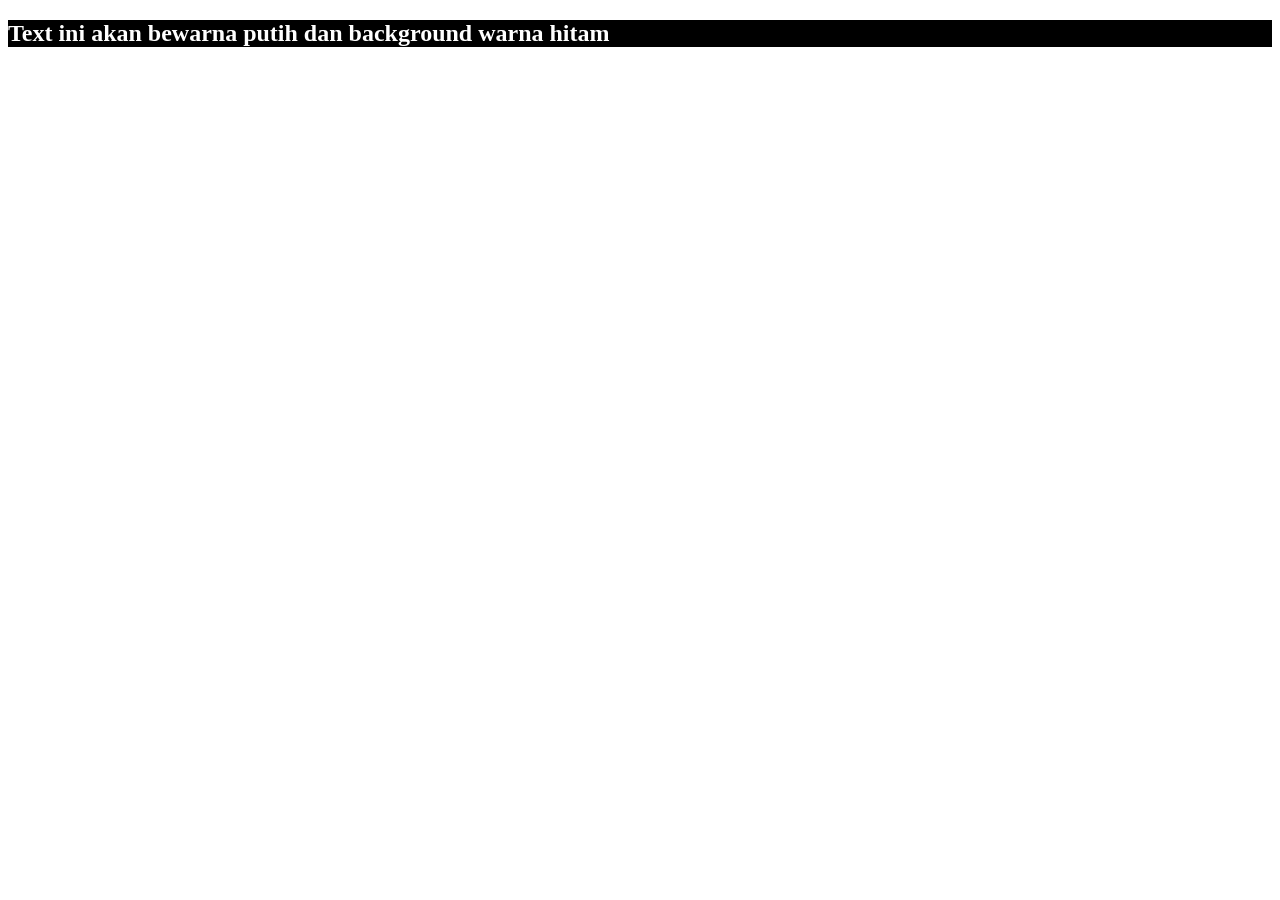
<file: PERTEMUAN 9/Latihan9.2.html>
<!DOCTYPE html>
<html>
<head>
   <title>Contoh Inline Style CSS</title>
</head>
<body>
<h2 style="background-color:black; color:white">
Text ini akan bewarna putih dan background warna hitam
</h2>
</body>
</html>
</file>
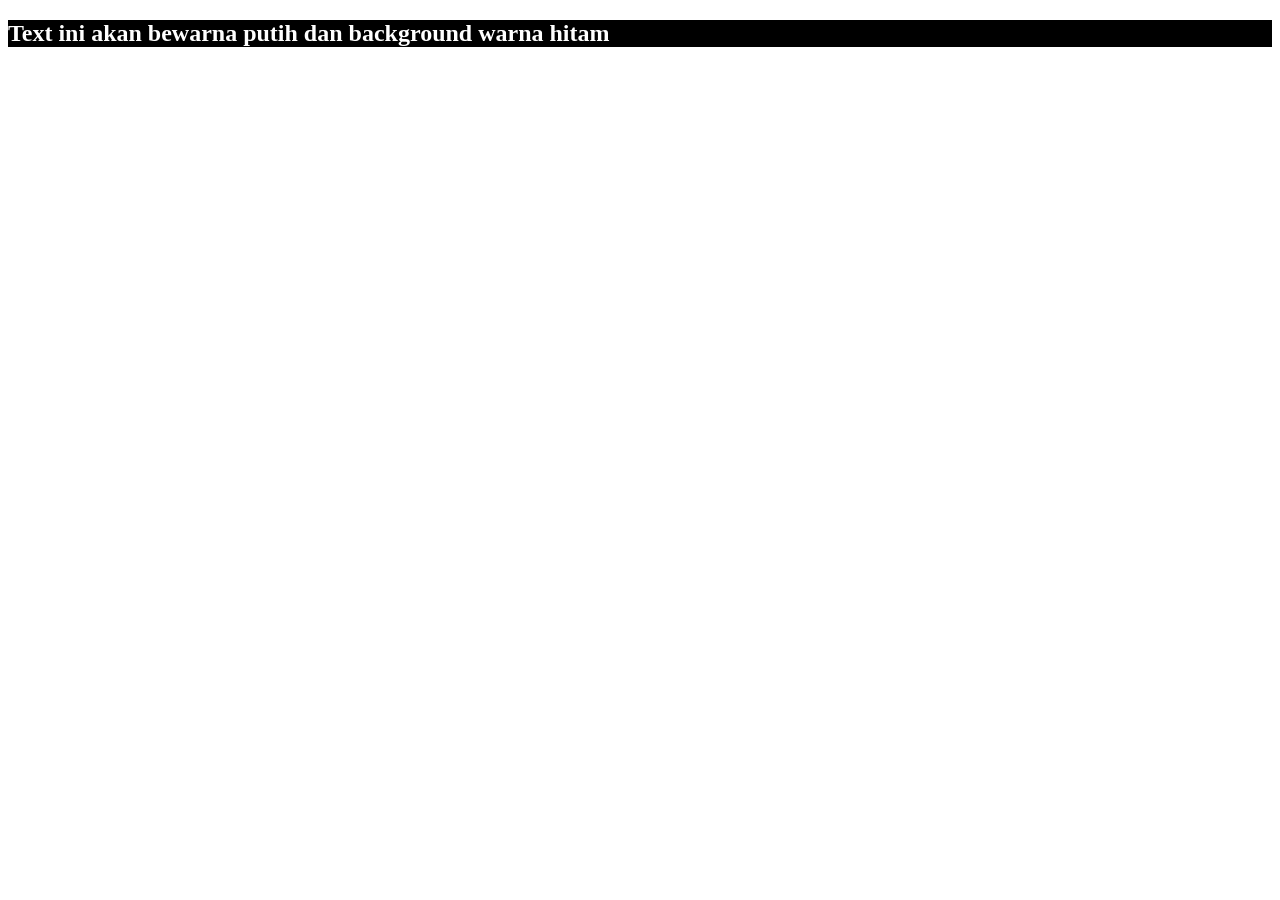
<file: PERTEMUAN 9/Latihan9.3.html>
<!DOCTYPE html>
<html>
<head>
   <title>Contoh Inline Style CSS</title>
   <style type="text/css">
      h2 {
         background-color:black;
         color:white;
      }
   </style>
</head>
<body>
   <h2>
      Text ini akan bewarna putih dan background warna hitam
   </h2>
</body>
</html>
</file>
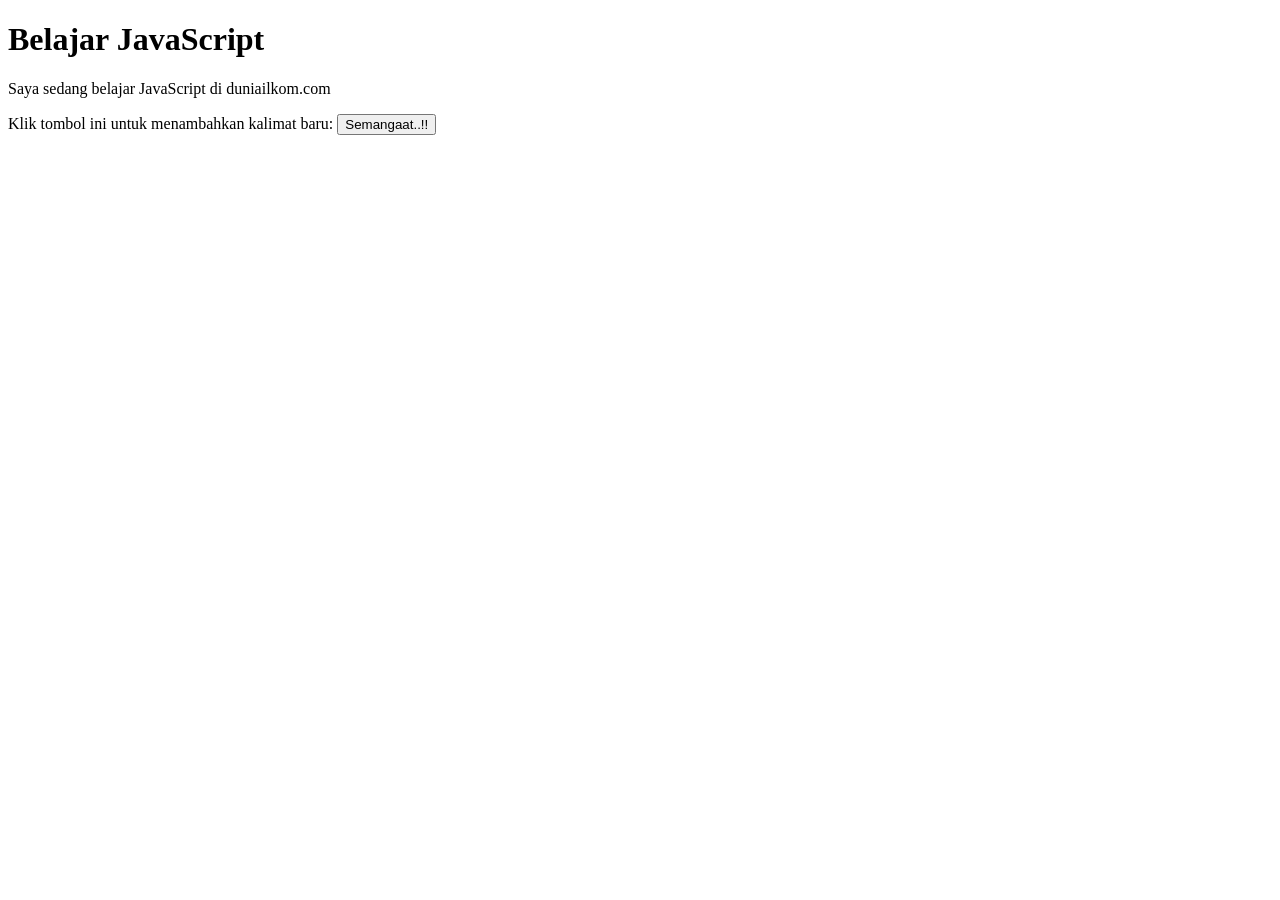
<file: PERTEMUAN 9/Latihan9.6.html>
<!DOCTYPE html>
<html>
<head>
   <title>Belajar JavaScript di Duniailkom</title>
   <script type="text/javascript">
      function tambah_semangat()
      {
         var a=document.getElementById("div_semangat");
         a.innerHTML+="<p>Sedang Belajar JavaScript, Semangat...!!!</p>";
      }
   </script>
</head>
<body>
   <h1>Belajar JavaScript</h1>
   <p>Saya sedang belajar JavaScript di duniailkom.com</p>
   Klik tombol ini untuk menambahkan kalimat baru:
   <button id="tambah" onclick="tambah_semangat()">Semangaat..!!</button>
   <div id="div_semangat"></div>
</body>
</html>
</file>
